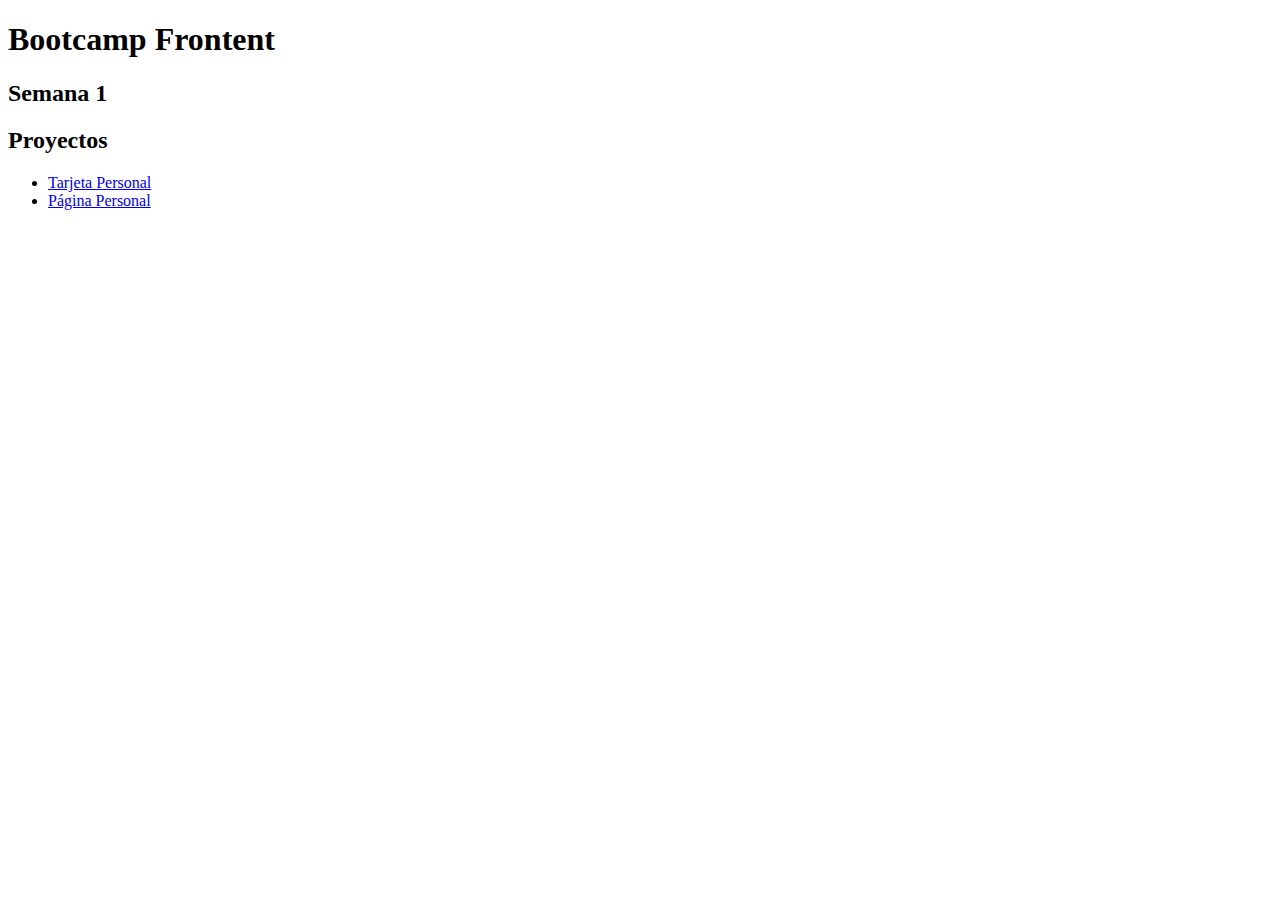
<file: semana-1/index.html>
<!DOCTYPE html>
<html lang="es">

<head>
  <meta charset="UTF-8" />
  <meta http-equiv="X-UA-Compatible" content="IE=edge" />
  <meta name="viewport" content="width=device-width, initial-scale=1.0" />
  <title>Bootcamp Frontend</title>
  <link rel="shortcut icon" href="./favicon.ico" type="image/x-icon">
</head>

<body>
  <main>
    <h1>Bootcamp Frontent</h1>
    <h2>Semana 1</h2>
    <nav>
      <h2>Proyectos</h2>
      <ul>
        <li>
          <a href="./1-tarjeta-personal/">Tarjeta Personal</a>
        </li>
        <li>
          <a href="./2-pagina-personal/">Página Personal</a>
        </li>
      </ul>
    </nav>
  </main>
</body>

</html>
</file>
